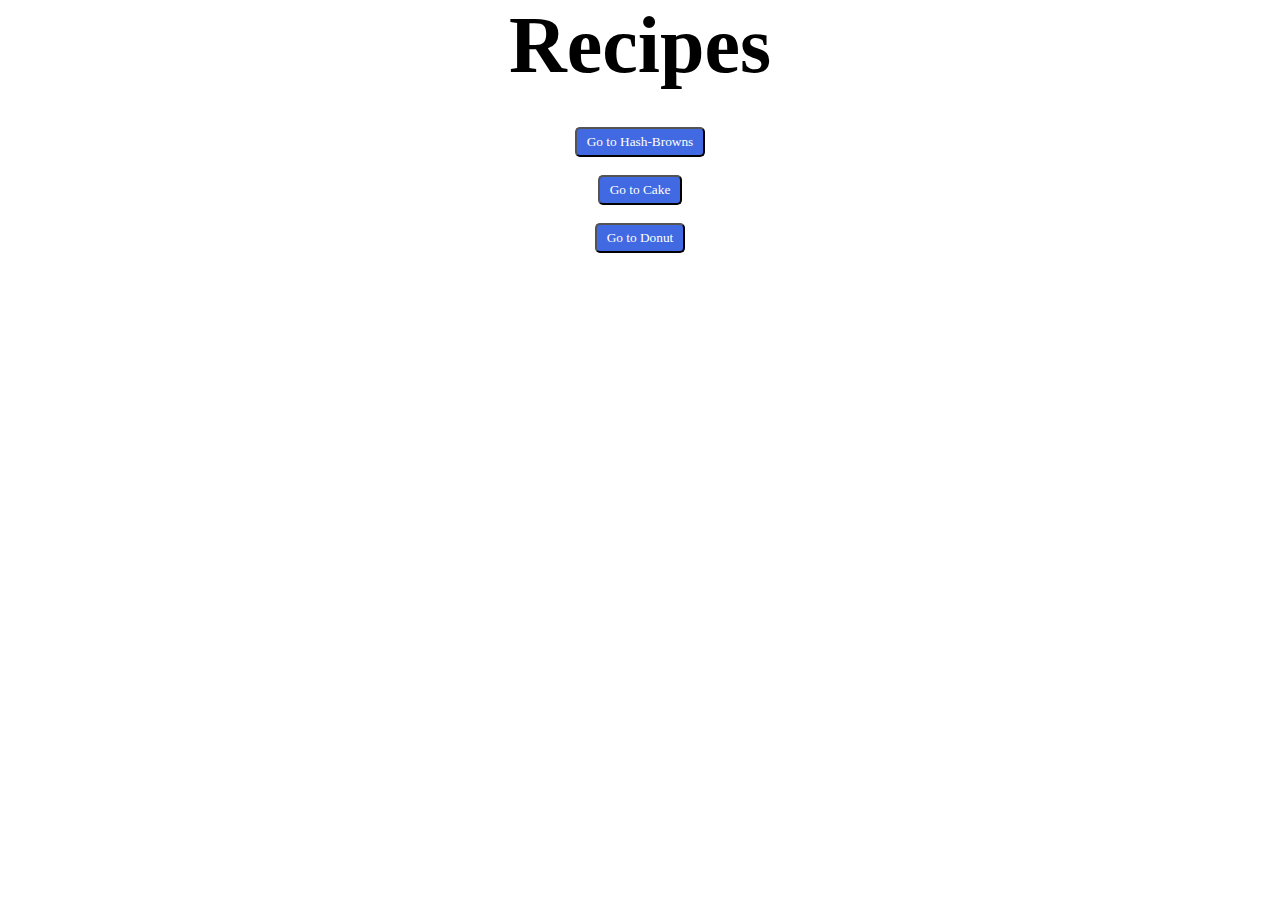
<file: index.html>
<!DOCTYPE html>
<html lang="en">
    <head>
        <meta charset="UTF-8">
        <meta name="viewport" content="width=device-width, initial-scale=1.0">
        <title>Recipes</title>
        <link rel="stylesheet" href="style.css">
    </head>
    <body>
        <h1 id="labelHeader">Recipes</h1><br><br>
        <div id="btnContainer">
            <form action="sub-recipes/hashbrown.html">
                <input class="buttons" type="submit" value="Go to Hash-Browns"/>
            </form><br>
            <form action="sub-recipes/cake.html">
                <input class="buttons" type="submit" value="Go to Cake"/>
            </form><br>
            <form action="sub-recipes/donut.html">
                <input class="buttons" type="submit" value="Go to Donut"/>
            </form><br>
        </div>
    </body>
</html>
</file>
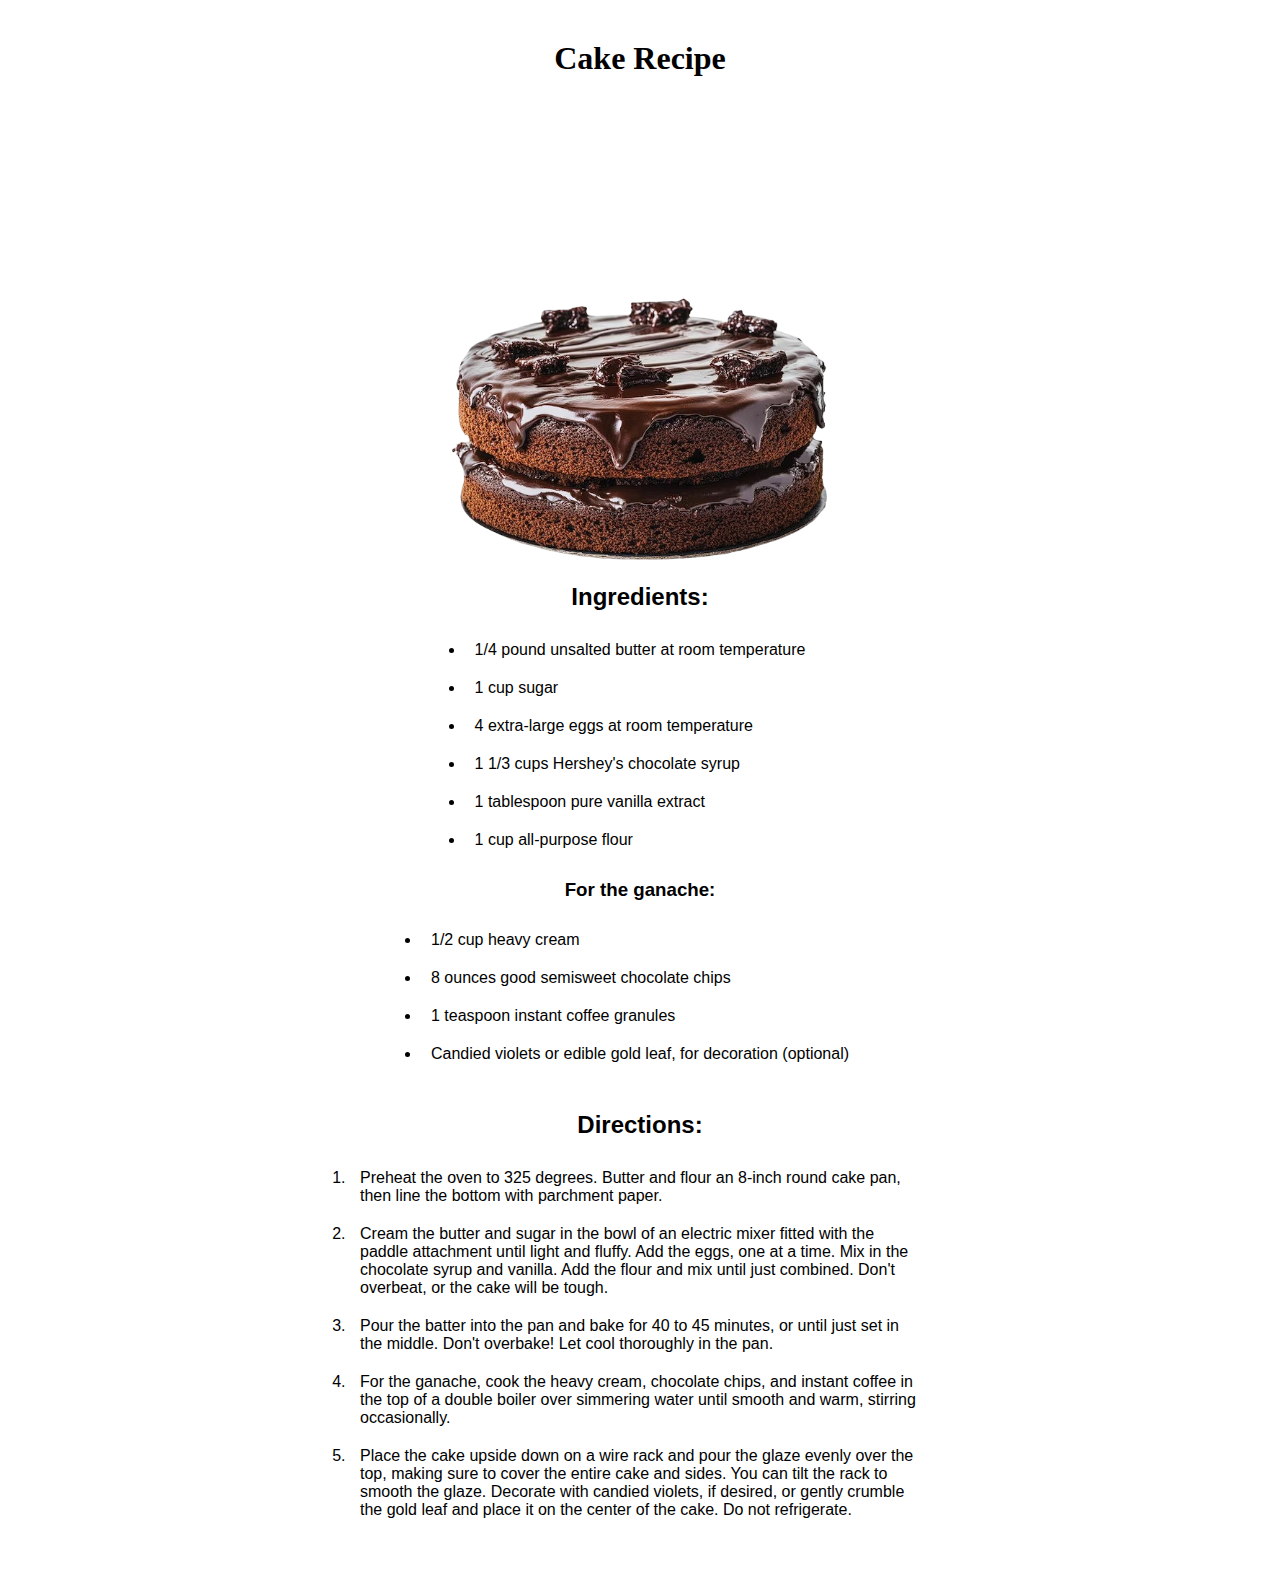
<file: sub-recipes/cake.html>
<!DOCTYPE html>
<html lang="en">
    <head>
        <meta charset="UTF-8">
        <meta name="viewport" content="width=device-width, initial-scale=1.0">
        <title>Cake Recipe</title>
        <link rel="stylesheet" href="styles.css">
    </head>
    <body>
        <div class="recipeContainer">
        <h1 class="header">Cake Recipe</h1><br><br>
        <img class="recipeImg" id="cakeImg" src="image-removebg-preview.png" width="auto" height="300" alt="Chocolate Ganache Cake, with slice missing">
        <h2>Ingredients:</h2>
        <ul>
            <li>1/4 pound unsalted butter at room temperature</li>
            <li>1 cup sugar</li>
            <li>4 extra-large eggs at room temperature</li>
            <li>1 1/3 cups Hershey's chocolate syrup</li>
            <li>1 tablespoon pure vanilla extract</li>
            <li>1 cup all-purpose flour</li>
        </ul>
        <h3>For the ganache:</h3>
        <ul>
            <li>1/2 cup heavy cream</li>
            <li>8 ounces good semisweet chocolate chips</li>
            <li>1 teaspoon instant coffee granules</li>
            <li>Candied violets or edible gold leaf, for decoration (optional)</li>
        </ul><br>
        <h2>Directions:</h2>
        <ol>
            <li>Preheat the oven to 325 degrees. Butter and flour an 8-inch round cake pan, then line the bottom with parchment paper.</li>
            <li>Cream the butter and sugar in the bowl of an electric mixer fitted with the paddle attachment until light and fluffy. Add the eggs, one at a time. Mix in the chocolate syrup and vanilla. Add the flour and mix until just combined. Don't overbeat, or the cake will be tough.</li>
            <li>Pour the batter into the pan and bake for 40 to 45 minutes, or until just set in the middle. Don't overbake! Let cool thoroughly in the pan.</li>
            <li>For the ganache, cook the heavy cream, chocolate chips, and instant coffee in the top of a double boiler over simmering water until smooth and warm, stirring occasionally.</li>
            <li>Place the cake upside down on a wire rack and pour the glaze evenly over the top, making sure to cover the entire cake and sides. You can tilt the rack to smooth the glaze. Decorate with candied violets, if desired, or gently crumble the gold leaf and place it on the center of the cake. Do not refrigerate.</li>
        </ol>
        </div>
    </body>
</html>
</file>
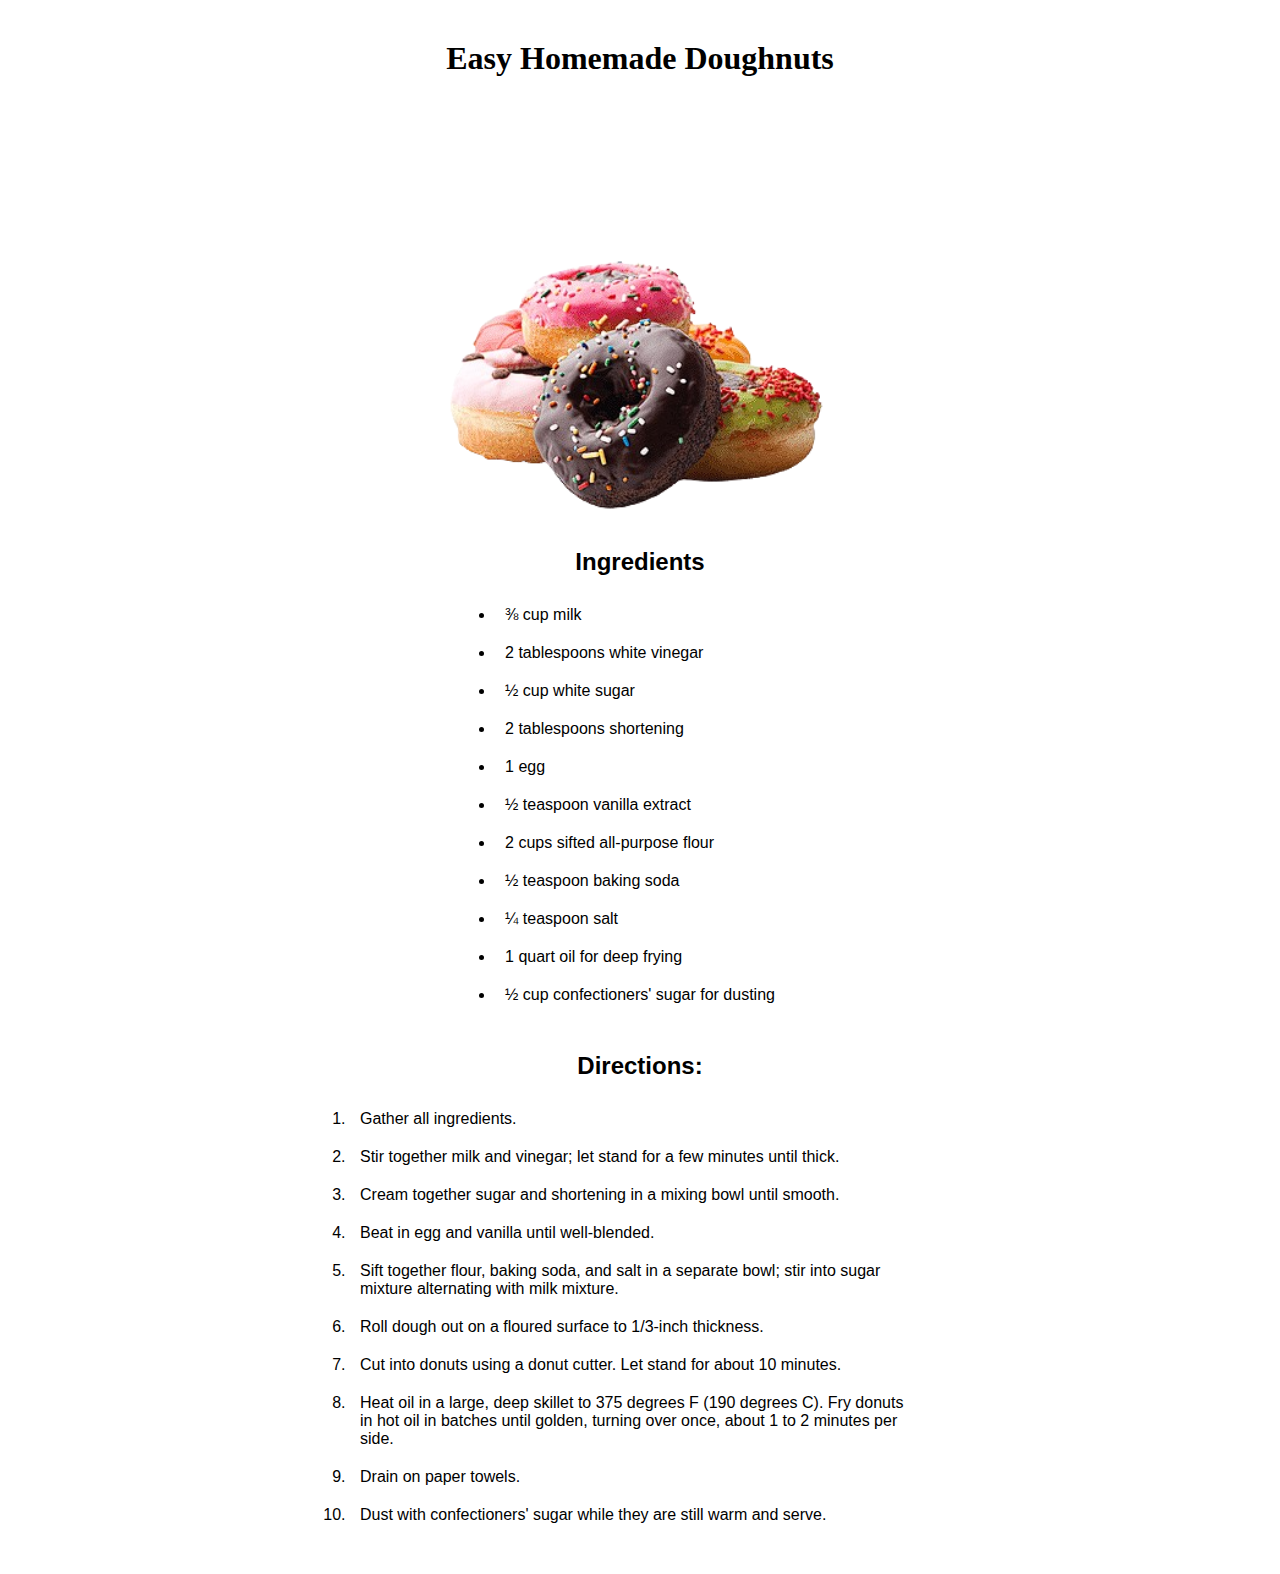
<file: sub-recipes/donut.html>
<!DOCTYPE html>
<html lang="en">
    <head>
        <meta charset="UTF-8">
        <meta name="viewport" content="width=device-width, initial-scale=1.0">
        <title>Donut Recipe</title>
        <link rel="stylesheet" href="styles.css">
    </head>
    <body>
        <div class="recipeContainer">
        <h1 class="header">Easy Homemade Doughnuts</h1><br><br>
        <img class="recipeImg" id="donutImg" src="image-removebg-preview (1).png" width="auto" height="300" alt="yeast raised doughnuts">
        <h2>Ingredients</h2>
        <ul>
            <li>⅜ cup milk</li>
            <li>2 tablespoons white vinegar</li>
            <li>½ cup white sugar</li>
            <li>2 tablespoons shortening</li>
            <li>1 egg</li>
            <li>½ teaspoon vanilla extract</li>
            <li>2 cups sifted all-purpose flour</li>
            <li>½ teaspoon baking soda</li>
            <li>¼ teaspoon salt</li>
            <li>1 quart oil for deep frying</li>
            <li>½ cup confectioners' sugar for dusting</li>
        </ul><br>
        <h2>Directions:</h2>
        <ol>
            <li>Gather all ingredients.</li>
            <li>Stir together milk and vinegar; let stand for a few minutes until thick.</li>
            <li>Cream together sugar and shortening in a mixing bowl until smooth.</li>
            <li>Beat in egg and vanilla until well-blended.</li>
            <li>Sift together flour, baking soda, and salt in a separate bowl; stir into sugar mixture alternating with milk mixture.</li>
            <li>Roll dough out on a floured surface to 1/3-inch thickness.</li>
            <li>Cut into donuts using a donut cutter. Let stand for about 10 minutes.</li>
            <li>Heat oil in a large, deep skillet to 375 degrees F (190 degrees C). Fry donuts in hot oil in batches until golden, turning over once, about 1 to 2 minutes per side.</li>
            <li>Drain on paper towels.</li>
            <li>Dust with confectioners' sugar while they are still warm and serve.</li>
        </ol>
        </div>
    </body>
</html>
</file>
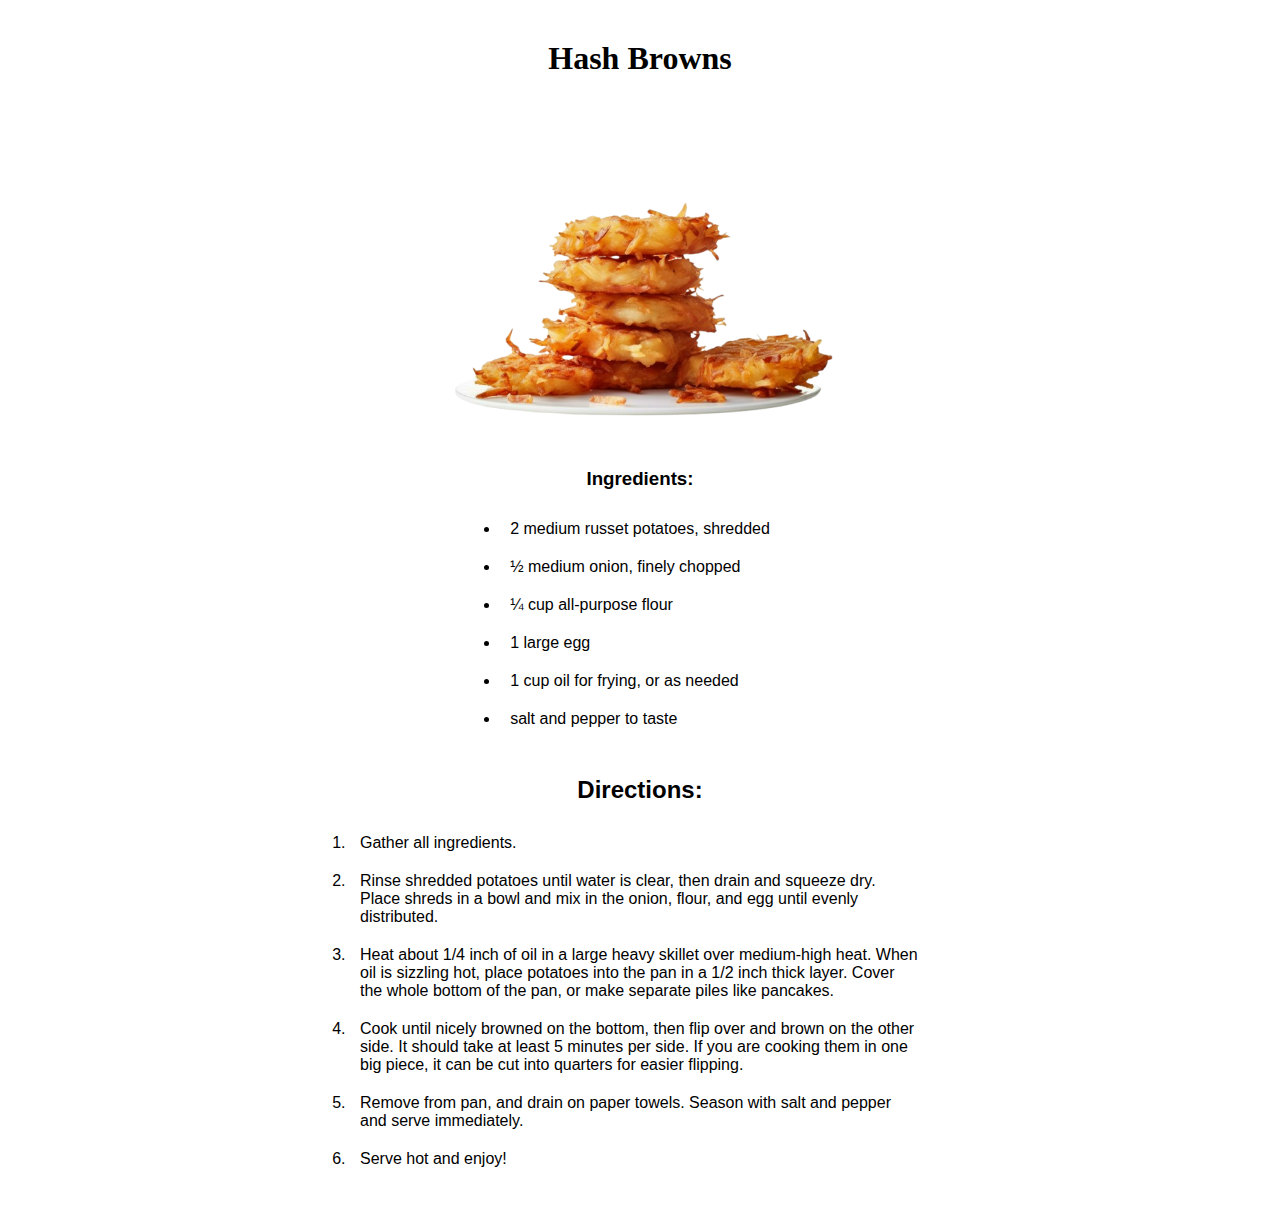
<file: sub-recipes/hashbrown.html>
<!DOCTYPE html>
<html lang="en">
    <head>
        <meta charset="UTF-8">
        <meta name="viewport" content="width=device-width, initial-scale=1.0">
        <title>Hash-Browns Recipe</title>
        <link rel="stylesheet" href="styles.css">
    </head>
    <body>
        <div class="recipeContainer">
        <h1 class="header">Hash Browns</h1><br><br>
        <img class="recipeImg" src="of-hash-browns-with-no-background-free-photo-removebg-preview.png" width="auto" height="300" alt="Crispy Hash Browns">
        <h3>Ingredients:</h3>
        <ul>
            <li>2 medium russet potatoes, shredded</li>
            <li>½ medium onion, finely chopped</li>
            <li>¼ cup all-purpose flour</li>
            <li>1 large egg</li>
            <li>1 cup oil for frying, or as needed</li>
            <li>salt and pepper to taste</li>
        </ul><br>
        <h2>Directions:</h2>
        <ol>
            <li>Gather all ingredients.</li>
            <li>Rinse shredded potatoes until water is clear, then drain and squeeze dry. Place shreds in a bowl and mix in the onion, flour, and egg until evenly distributed.</li>
            <li>Heat about 1/4 inch of oil in a large heavy skillet over medium-high heat. When oil is sizzling hot, place potatoes into the pan in a 1/2 inch thick layer. Cover the whole bottom of the pan, or make separate piles like pancakes.</li>
            <li>Cook until nicely browned on the bottom, then flip over and brown on the other side. It should take at least 5 minutes per side. If you are cooking them in one big piece, it can be cut into quarters for easier flipping.</li>
            <li>Remove from pan, and drain on paper towels. Season with salt and pepper and serve immediately.</li>
            <li>Serve hot and enjoy!</li>
        </ol>
        </div>
    </body>
</html>
</file>
<file: style.css>
* {
    margin: 0;
    padding: 0;
    box-sizing: border-box;
    font-family: Verdana;
}

#labelHeader {
    display: block;
    font-size: 5em;
    text-align: center;
}

#btnContainer {
    text-align: center;
}

.buttons {
    border-radius: 5px;
    background-color: royalblue;
    color: white;
    padding: 5px 10px;
    cursor: pointer;
    transition: background-color 0.25s;
}

.buttons:hover {
    background-color: rgb(15, 75, 255);
}
</file>
<file: sub-recipes/styles.css>
/* For desktop: */
* {
    margin: 0px;
    padding: 10px;
    box-sizing: border-box;
    font-family: 'Lucida Sans', 'Lucida Sans Regular', 'Lucida Grande', 'Lucida Sans Unicode', Geneva, Verdana, sans-serif;
}

.recipeImg {
    text-align: center;
    float: right;
    margin-left: 10px;
    margin-top: 35px;
}

p {
    overflow: hidden;
}

.recipeContainer {
    margin-left: 500px;
    margin-right: 500px;
}

.header {
    display: block;
    text-align: center;
    font-family: Verdana;
    font-size: 2em;
}

#cakeImg {
    margin-top: 150px;
}

#donutImg {
    margin-top: 115px;
}

@media only screen and (max-width: 1500px) {
    section {
      -webkit-flex-direction: column;
      flex-direction: column;
    }
    /* For mobile phones / smaller devices */
    .recipeContainer {
        display: flex;
        flex-direction: column;
        align-items: center;
        margin: auto;
        width: 50%;
        padding: 10px;
    }
</file>
